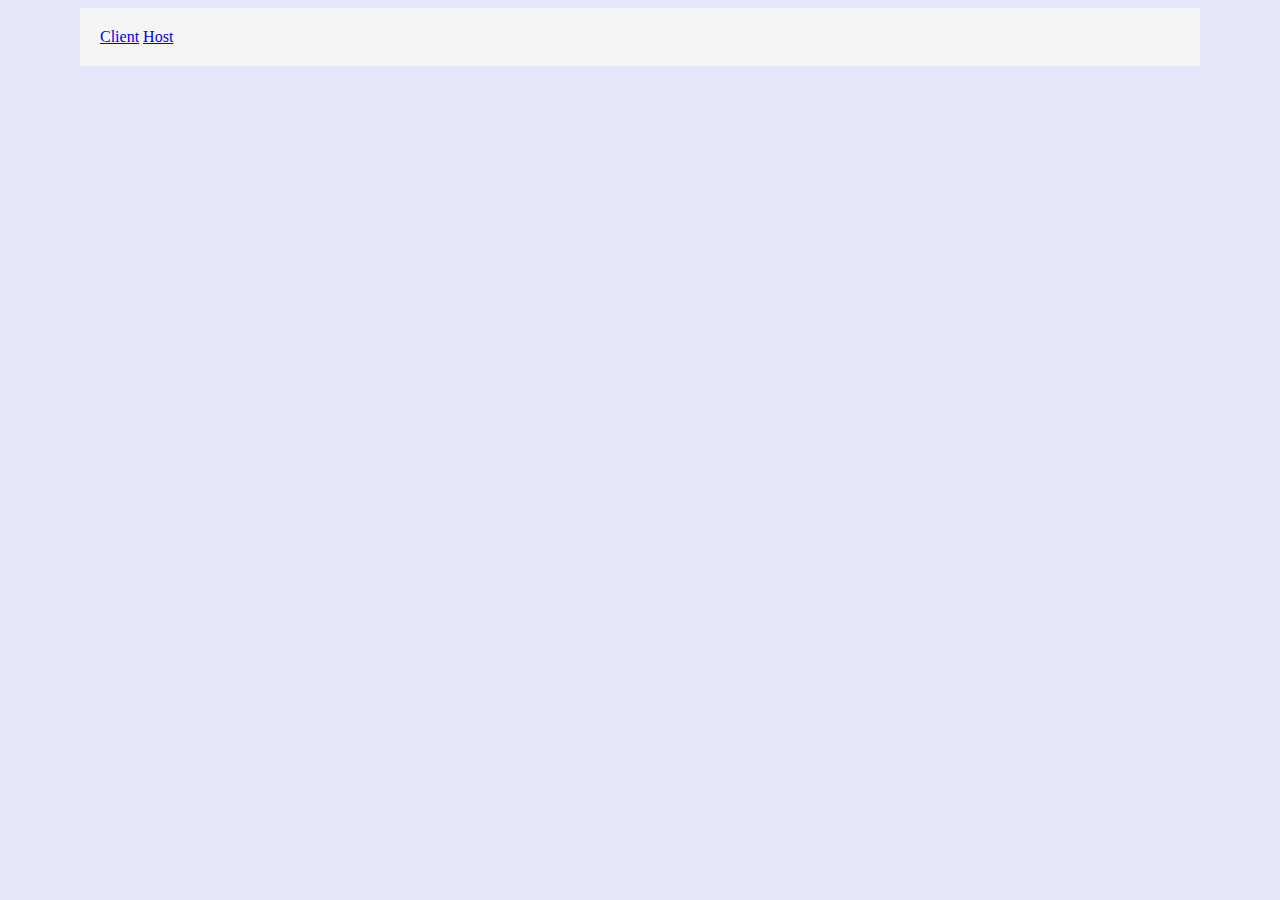
<file: index.html>
<!DOCTYPE html>
<html lang="en">
<head>
    <meta charset="UTF-8">
    <meta http-equiv="X-UA-Compatible" content="IE=edge">
    <meta name="viewport" content="width=device-width, initial-scale=1.0">
    <link rel="stylesheet" href="styles.css">
    <title>Index</title>
</head>
<body>
    <div class="container">
        <a href="client.html">Client</a>
        <a href="host.html">Host</a>
    </div>
</body>
</html>
</file>
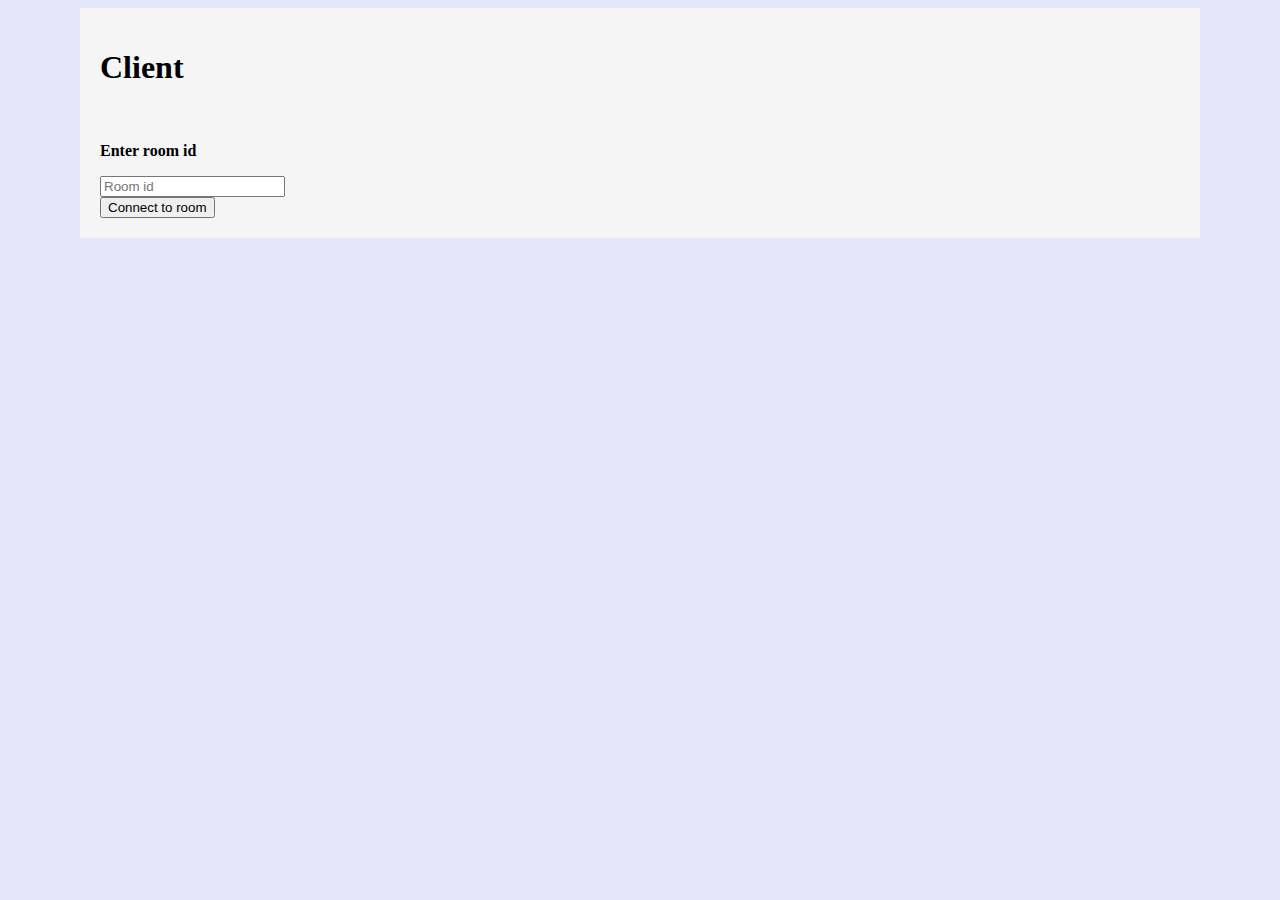
<file: client.html>
<!DOCTYPE html>
<html lang="en">

<head>
    <meta charset="UTF-8">
    <meta http-equiv="X-UA-Compatible" content="IE=edge">
    <meta name="viewport" content="width=device-width, initial-scale=1.0">
    <link rel="stylesheet" href="styles.css">
    <title>Client</title>
</head>

<body>
    <div class="container">
        <h1>Client</h1>
        <video id="rightVideo" class="hidden" playsinline autoplay controls></video>
        <br>
        <p><strong>Enter room id</strong></p>
        <input type="text" placeholder="Room id" id="roomId">
        <button id="connectToRoom">Connect to room</button>
    </div>
    <script src="centrifuge.js"></script>
    <script src="common.js"></script>
    <script src="client.js"></script>
</body>
</html>
</file>
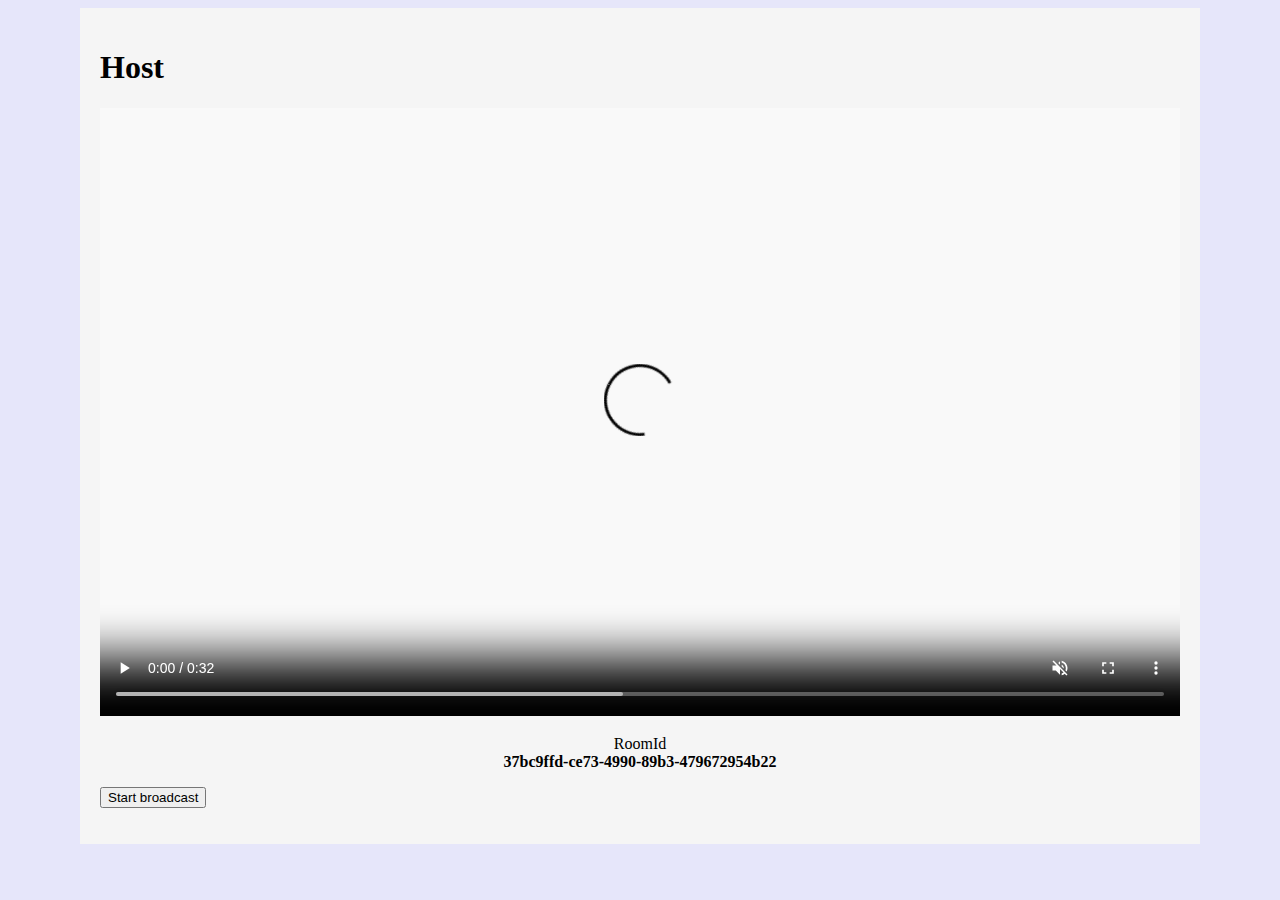
<file: host.html>
<!DOCTYPE html>
<html lang="en">
<head>
    <meta charset="UTF-8">
    <meta http-equiv="X-UA-Compatible" content="IE=edge">
    <meta name="viewport" content="width=device-width, initial-scale=1.0">
    <link rel="stylesheet" href="styles.css">
    <title>Host</title>
</head>
<body>
    <div class="container">
        <h1>Host</h1>
        <video id="leftVideo" playsinline controls muted>
            <source src="./video//big-buck-bunny_trailer.webm" type="video/webm" />
            <p>This browser does not support the video element.</p>
        </video>
        <br>
        <p class="center">
            RoomId
            <br>
            <strong id="roomId"></strong>
        </p>
        <p>
            <button id="startBroadcast">Start broadcast</button>
        </p>

        <script src="centrifuge.js"></script>
        <script src="common.js"></script>
        <script src="host.js"></script>
    </div>
</body>
</html>
</file>
<file: styles.css>
body{
    display: flex;
    justify-content: center;
    background: lavender;
}

.container{
    width: 1080px;
    max-width: 100%;
    background: whitesmoke;
    padding: 20px;
}

textarea{
    width: 100%;
    max-width: 100%;
    resize: none;
    height: 5em;
}

textarea:read-only{
    background: rgb(161, 161, 161);
    color: black;
}

button{
    display: block;
}

video{
    width: 100%;
}

.hidden{
    display: none;
}

.center{
    text-align: center;
}
</file>
